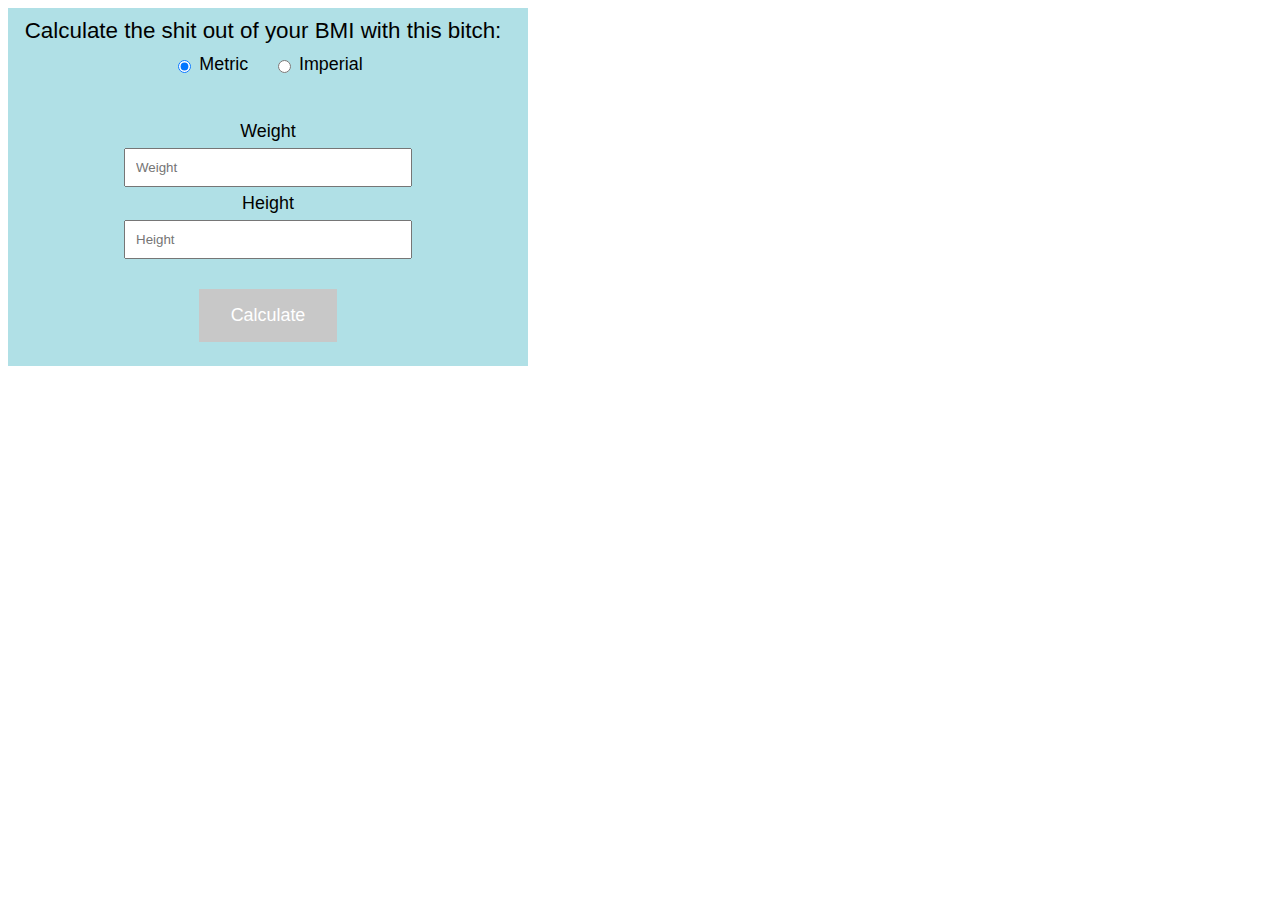
<file: index.html>
<!DOCTYPE html>
<html>
  <head>
    <meta charset="utf-8">
    <title>Bad-Ass BMI Calculator</title>
    <link rel="stylesheet" href="./css/styles.css">
    <script src="src/person.js"></script>
    <script src="src/bmi_calculator.js"></script>
    <script src= 'https://code.jquery.com/jquery-2.1.4.js'></script>
    <script src="src/bmi_ui.js"></script>

  </head>
  <body>
    <div id = 'box'>
      Calculate the shit out of your BMI with this bitch:
      <span id = "toggler">
        <form action="" id="toggle_system" >
          <input type="radio" name="system" value="metric" checked id="metric_radio"> Metric&nbsp;&nbsp;&nbsp;&nbsp;
          <input type="radio" name="system" value="imperial" id="imperial_radio"> Imperial<br>
        </form>
      </span>

      <span id="metric_inputs">
        <form id="metric_form">
          Weight<br>
          <input type="number" id="weight" placeholder="Weight"><br>
          Height<br>
          <input type="number" id="height" placeholder="Height">
        </form>
      </span>
      <span id = "imperial_inputs">
        <form id = "imperial_form">
          Weight<br>
          <input type="number" id="weight_imperial" placeholder="Weight"><br>
          Height in Feet<br>
          <input type="number" id="height_feet" placeholder="Feet"><br>
          Height in Inches<br>
          <input type="number" id="height_inches" placeholder="Inches">
        </form>
      </span>
      <span>
        <form>
          <input type="button" id="calculate" value="Calculate">
        </form>
      </span>

      <div>
        <span id="display_value"></span>
        <span id="display_message"></span>

      </div>
    </div>
  </body>
</html>
</file>
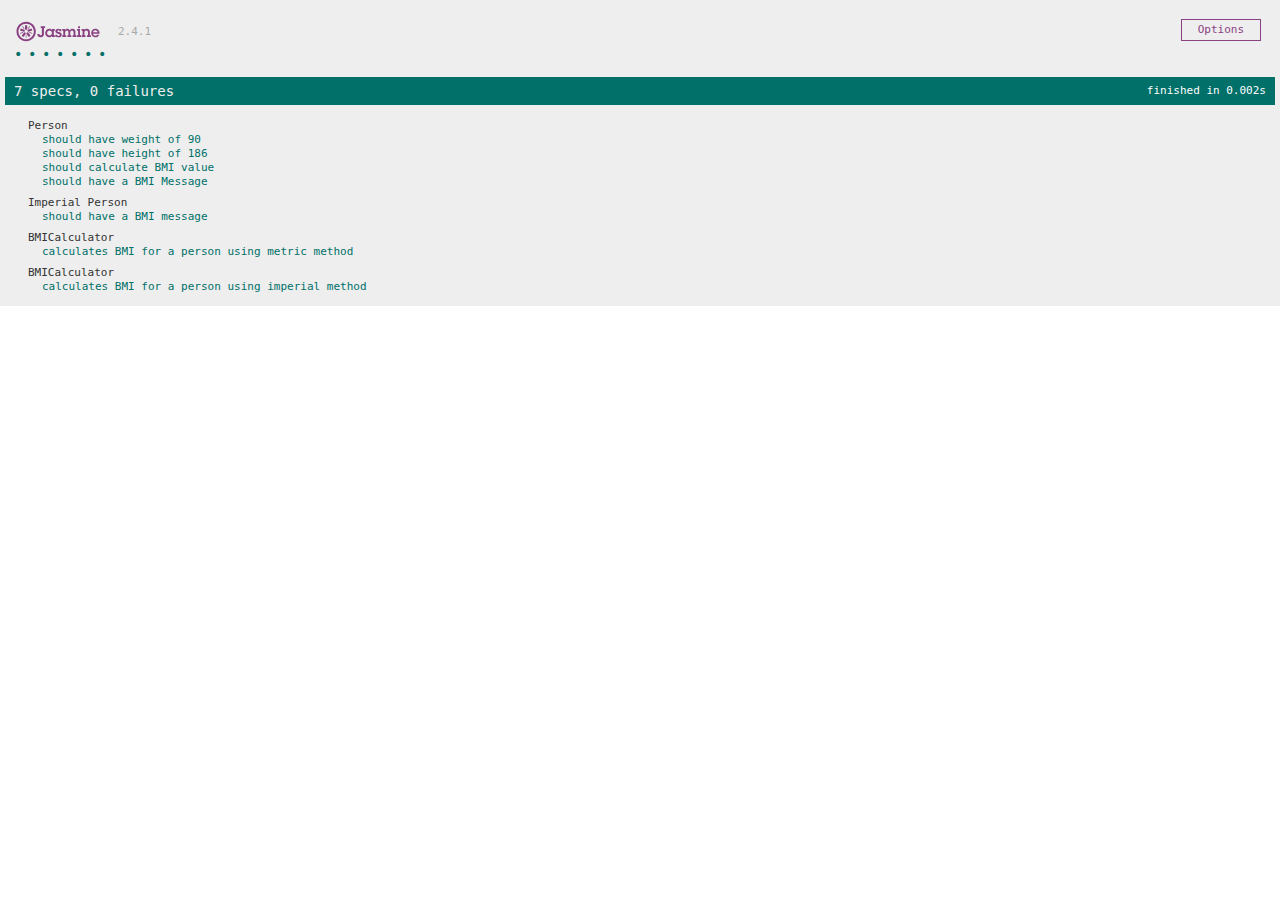
<file: SpecRunner.html>
<!DOCTYPE html>
<html>
<head>
  <meta charset="utf-8">
  <title>Jasmine Spec Runner v2.4.1</title>

  <link rel="shortcut icon" type="image/png" href="lib/jasmine-2.4.1/jasmine_favicon.png">
  <link rel="stylesheet" href="lib/jasmine-2.4.1/jasmine.css">

  <script src="lib/jasmine-2.4.1/jasmine.js"></script>
  <script src="lib/jasmine-2.4.1/jasmine-html.js"></script>
  <script src="lib/jasmine-2.4.1/boot.js"></script>
  <script src='https://code.jquery.com/jquery-2.1.4.js'></script>
  <!--script src="lib/jquery.min.js"></script-->
  <script>
      $.holdReady(true);
      </script>
  <script src="lib/jasmine-jquery.js"></script>

  <!-- include source files here... -->
  <script src="src/person.js"></script>
  <script src="src/bmi_calculator.js"></script>
  <!-- <script src="src/" -->

  <!-- include spec files here... -->
  <script src="spec/person_spec.js"></script>
  <script src="spec/bmi_calculator_spec.js"></script>
  <script src="spec/bmi_ui_spec.js"></script>

</head>

<body>
</body>
</html>
</file>
<file: css/styles.css>
body {
    text-align: center;
}
h1 {
    color: blue;
}
p {
    color: red;
}
input[type=text], [type=number] {
  width: 60%;
  padding: 10px 10px;
  margin: 6px 0;
  box-sizing: border-box;
}
input[type="number"]::-webkit-outer-spin-button,
input[type="number"]::-webkit-inner-spin-button {
    -webkit-appearance: none;
    margin: 0;
}
input[type="number"] {
    -moz-appearance: textfield;
}
input[type=text]:focus {
    border: 1px solid #000000;
}
form {
  font-family: Tahoma, Verdana, sans-serif;
  padding: 10px;
  font-size: 80%;
}
input[type=button] {
  background-color: #c8c8c8;
  border: none;
  color: white;
  padding: 16px 32px;
  text-decoration: none;
  margin: 4px 2px;
  cursor: pointer;
  font-size: 100%;
}
input[type=radio]{
  vertical-align: middle;
  font-size: 150%;
}
#toggler {
  font-family: Tahoma, Verdana, sans-serif;
  padding: 10px;
  font-size: 100%;
  text-align: center;
  }
#box {
  background-color: powderblue;
  text-align: center;
  width: 500px;
  padding: 20px;
  font-family: Tahoma, Verdana, sans-serif;
  padding: 10px;
  font-size: 140%;
}
</file>
<file: lib/jasmine-2.4.1/jasmine.css>
body { overflow-y: scroll; }

.jasmine_html-reporter { background-color: #eee; padding: 5px; margin: -8px; font-size: 11px; font-family: Monaco, "Lucida Console", monospace; line-height: 14px; color: #333; }
.jasmine_html-reporter a { text-decoration: none; }
.jasmine_html-reporter a:hover { text-decoration: underline; }
.jasmine_html-reporter p, .jasmine_html-reporter h1, .jasmine_html-reporter h2, .jasmine_html-reporter h3, .jasmine_html-reporter h4, .jasmine_html-reporter h5, .jasmine_html-reporter h6 { margin: 0; line-height: 14px; }
.jasmine_html-reporter .jasmine-banner, .jasmine_html-reporter .jasmine-symbol-summary, .jasmine_html-reporter .jasmine-summary, .jasmine_html-reporter .jasmine-result-message, .jasmine_html-reporter .jasmine-spec .jasmine-description, .jasmine_html-reporter .jasmine-spec-detail .jasmine-description, .jasmine_html-reporter .jasmine-alert .jasmine-bar, .jasmine_html-reporter .jasmine-stack-trace { padding-left: 9px; padding-right: 9px; }
.jasmine_html-reporter .jasmine-banner { position: relative; }
.jasmine_html-reporter .jasmine-banner .jasmine-title { background: url('[data-uri]') no-repeat; background: url('[data-uri]') no-repeat, none; -moz-background-size: 100%; -o-background-size: 100%; -webkit-background-size: 100%; background-size: 100%; display: block; float: left; width: 90px; height: 25px; }
.jasmine_html-reporter .jasmine-banner .jasmine-version { margin-left: 14px; position: relative; top: 6px; }
.jasmine_html-reporter #jasmine_content { position: fixed; right: 100%; }
.jasmine_html-reporter .jasmine-version { color: #aaa; }
.jasmine_html-reporter .jasmine-banner { margin-top: 14px; }
.jasmine_html-reporter .jasmine-duration { color: #fff; float: right; line-height: 28px; padding-right: 9px; }
.jasmine_html-reporter .jasmine-symbol-summary { overflow: hidden; *zoom: 1; margin: 14px 0; }
.jasmine_html-reporter .jasmine-symbol-summary li { display: inline-block; height: 10px; width: 14px; font-size: 16px; }
.jasmine_html-reporter .jasmine-symbol-summary li.jasmine-passed { font-size: 14px; }
.jasmine_html-reporter .jasmine-symbol-summary li.jasmine-passed:before { color: #007069; content: "\02022"; }
.jasmine_html-reporter .jasmine-symbol-summary li.jasmine-failed { line-height: 9px; }
.jasmine_html-reporter .jasmine-symbol-summary li.jasmine-failed:before { color: #ca3a11; content: "\d7"; font-weight: bold; margin-left: -1px; }
.jasmine_html-reporter .jasmine-symbol-summary li.jasmine-disabled { font-size: 14px; }
.jasmine_html-reporter .jasmine-symbol-summary li.jasmine-disabled:before { color: #bababa; content: "\02022"; }
.jasmine_html-reporter .jasmine-symbol-summary li.jasmine-pending { line-height: 17px; }
.jasmine_html-reporter .jasmine-symbol-summary li.jasmine-pending:before { color: #ba9d37; content: "*"; }
.jasmine_html-reporter .jasmine-symbol-summary li.jasmine-empty { font-size: 14px; }
.jasmine_html-reporter .jasmine-symbol-summary li.jasmine-empty:before { color: #ba9d37; content: "\02022"; }
.jasmine_html-reporter .jasmine-run-options { float: right; margin-right: 5px; border: 1px solid #8a4182; color: #8a4182; position: relative; line-height: 20px; }
.jasmine_html-reporter .jasmine-run-options .jasmine-trigger { cursor: pointer; padding: 8px 16px; }
.jasmine_html-reporter .jasmine-run-options .jasmine-payload { position: absolute; display: none; right: -1px; border: 1px solid #8a4182; background-color: #eee; white-space: nowrap; padding: 4px 8px; }
.jasmine_html-reporter .jasmine-run-options .jasmine-payload.jasmine-open { display: block; }
.jasmine_html-reporter .jasmine-bar { line-height: 28px; font-size: 14px; display: block; color: #eee; }
.jasmine_html-reporter .jasmine-bar.jasmine-failed { background-color: #ca3a11; }
.jasmine_html-reporter .jasmine-bar.jasmine-passed { background-color: #007069; }
.jasmine_html-reporter .jasmine-bar.jasmine-skipped { background-color: #bababa; }
.jasmine_html-reporter .jasmine-bar.jasmine-errored { background-color: #ca3a11; }
.jasmine_html-reporter .jasmine-bar.jasmine-menu { background-color: #fff; color: #aaa; }
.jasmine_html-reporter .jasmine-bar.jasmine-menu a { color: #333; }
.jasmine_html-reporter .jasmine-bar a { color: white; }
.jasmine_html-reporter.jasmine-spec-list .jasmine-bar.jasmine-menu.jasmine-failure-list, .jasmine_html-reporter.jasmine-spec-list .jasmine-results .jasmine-failures { display: none; }
.jasmine_html-reporter.jasmine-failure-list .jasmine-bar.jasmine-menu.jasmine-spec-list, .jasmine_html-reporter.jasmine-failure-list .jasmine-summary { display: none; }
.jasmine_html-reporter .jasmine-results { margin-top: 14px; }
.jasmine_html-reporter .jasmine-summary { margin-top: 14px; }
.jasmine_html-reporter .jasmine-summary ul { list-style-type: none; margin-left: 14px; padding-top: 0; padding-left: 0; }
.jasmine_html-reporter .jasmine-summary ul.jasmine-suite { margin-top: 7px; margin-bottom: 7px; }
.jasmine_html-reporter .jasmine-summary li.jasmine-passed a { color: #007069; }
.jasmine_html-reporter .jasmine-summary li.jasmine-failed a { color: #ca3a11; }
.jasmine_html-reporter .jasmine-summary li.jasmine-empty a { color: #ba9d37; }
.jasmine_html-reporter .jasmine-summary li.jasmine-pending a { color: #ba9d37; }
.jasmine_html-reporter .jasmine-summary li.jasmine-disabled a { color: #bababa; }
.jasmine_html-reporter .jasmine-description + .jasmine-suite { margin-top: 0; }
.jasmine_html-reporter .jasmine-suite { margin-top: 14px; }
.jasmine_html-reporter .jasmine-suite a { color: #333; }
.jasmine_html-reporter .jasmine-failures .jasmine-spec-detail { margin-bottom: 28px; }
.jasmine_html-reporter .jasmine-failures .jasmine-spec-detail .jasmine-description { background-color: #ca3a11; }
.jasmine_html-reporter .jasmine-failures .jasmine-spec-detail .jasmine-description a { color: white; }
.jasmine_html-reporter .jasmine-result-message { padding-top: 14px; color: #333; white-space: pre; }
.jasmine_html-reporter .jasmine-result-message span.jasmine-result { display: block; }
.jasmine_html-reporter .jasmine-stack-trace { margin: 5px 0 0 0; max-height: 224px; overflow: auto; line-height: 18px; color: #666; border: 1px solid #ddd; background: white; white-space: pre; }
</file>
